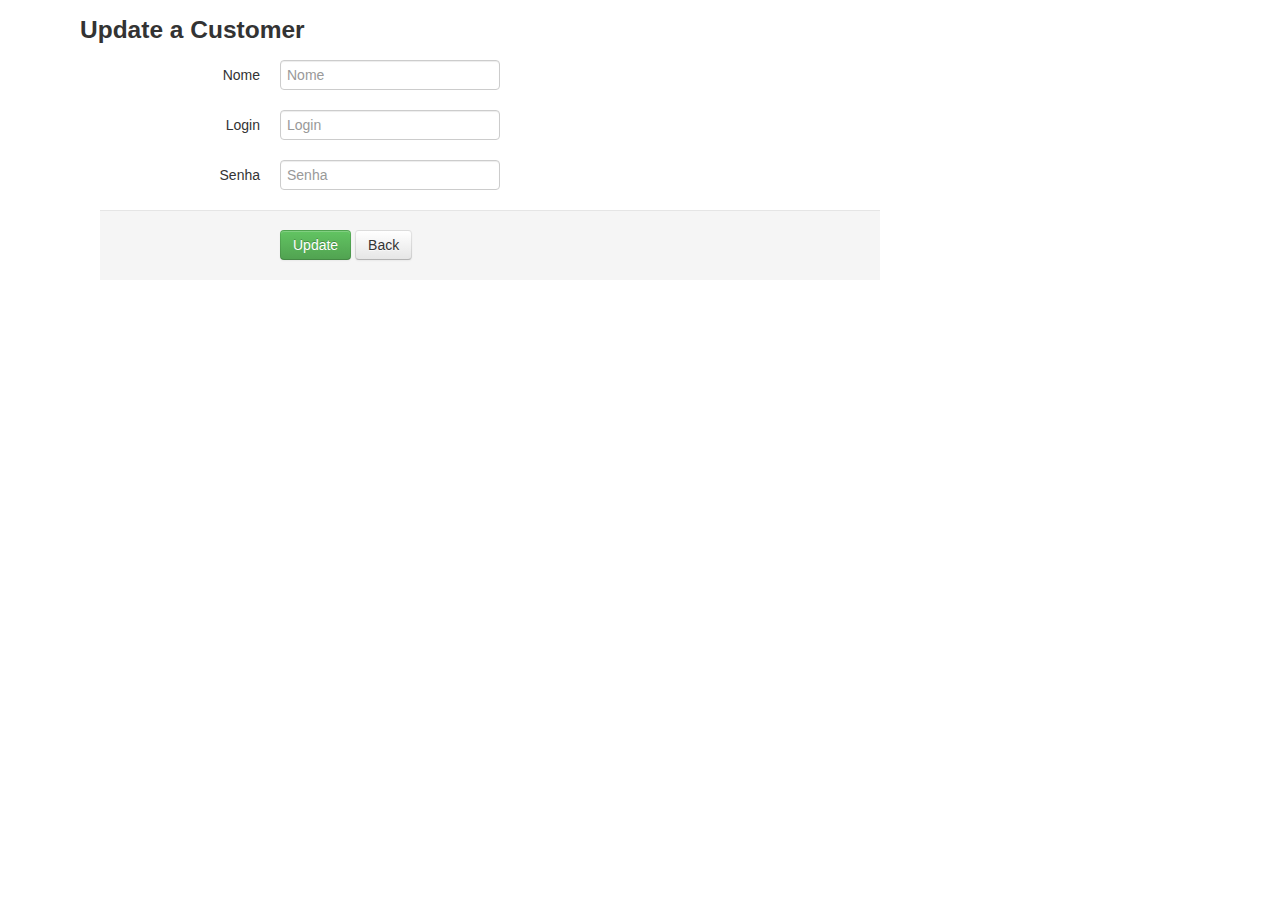
<file: update [test].html>
<!DOCTYPE html>
<html lang="en">
<head>
    <meta charset="utf-8">
    <link   href="css/bootstrap.min.css" rel="stylesheet">
    <script src="js/bootstrap.min.js"></script>
</head>
 
<body>
   
    <div class="span10 offset1">
      <div class="row">
          <h3>Update a Customer</h3>
      </div>

      <form class="form-horizontal" action="" method="post">
        <div class="control-group ">
          <label class="control-label">Nome</label>
          <div class="controls">
              <input name="name" type="text"  placeholder="Nome" value="">
                  <span class="help-inline"></span>
          </div>
        </div>
        <div class="control-group">
          <label class="control-label">Login</label>
          <div class="controls">
              <input name="email" type="text" placeholder="Login" value="">
                <span class="help-inline"></span>
          </div>
        </div>
        <div class="control-group">
          <label class="control-label">Senha</label>
          <div class="controls">
              <input name="mobile" type="text"  placeholder="Senha" value="">
                  <span class="help-inline"></span>
          </div>
        </div>
        <div class="form-actions">
            <button type="submit" class="btn btn-success">Update</button>
            <a class="btn" href="index.php">Back</a>
          </div>
      </form>
    </div>
    
    </body>
</html>
</file>
